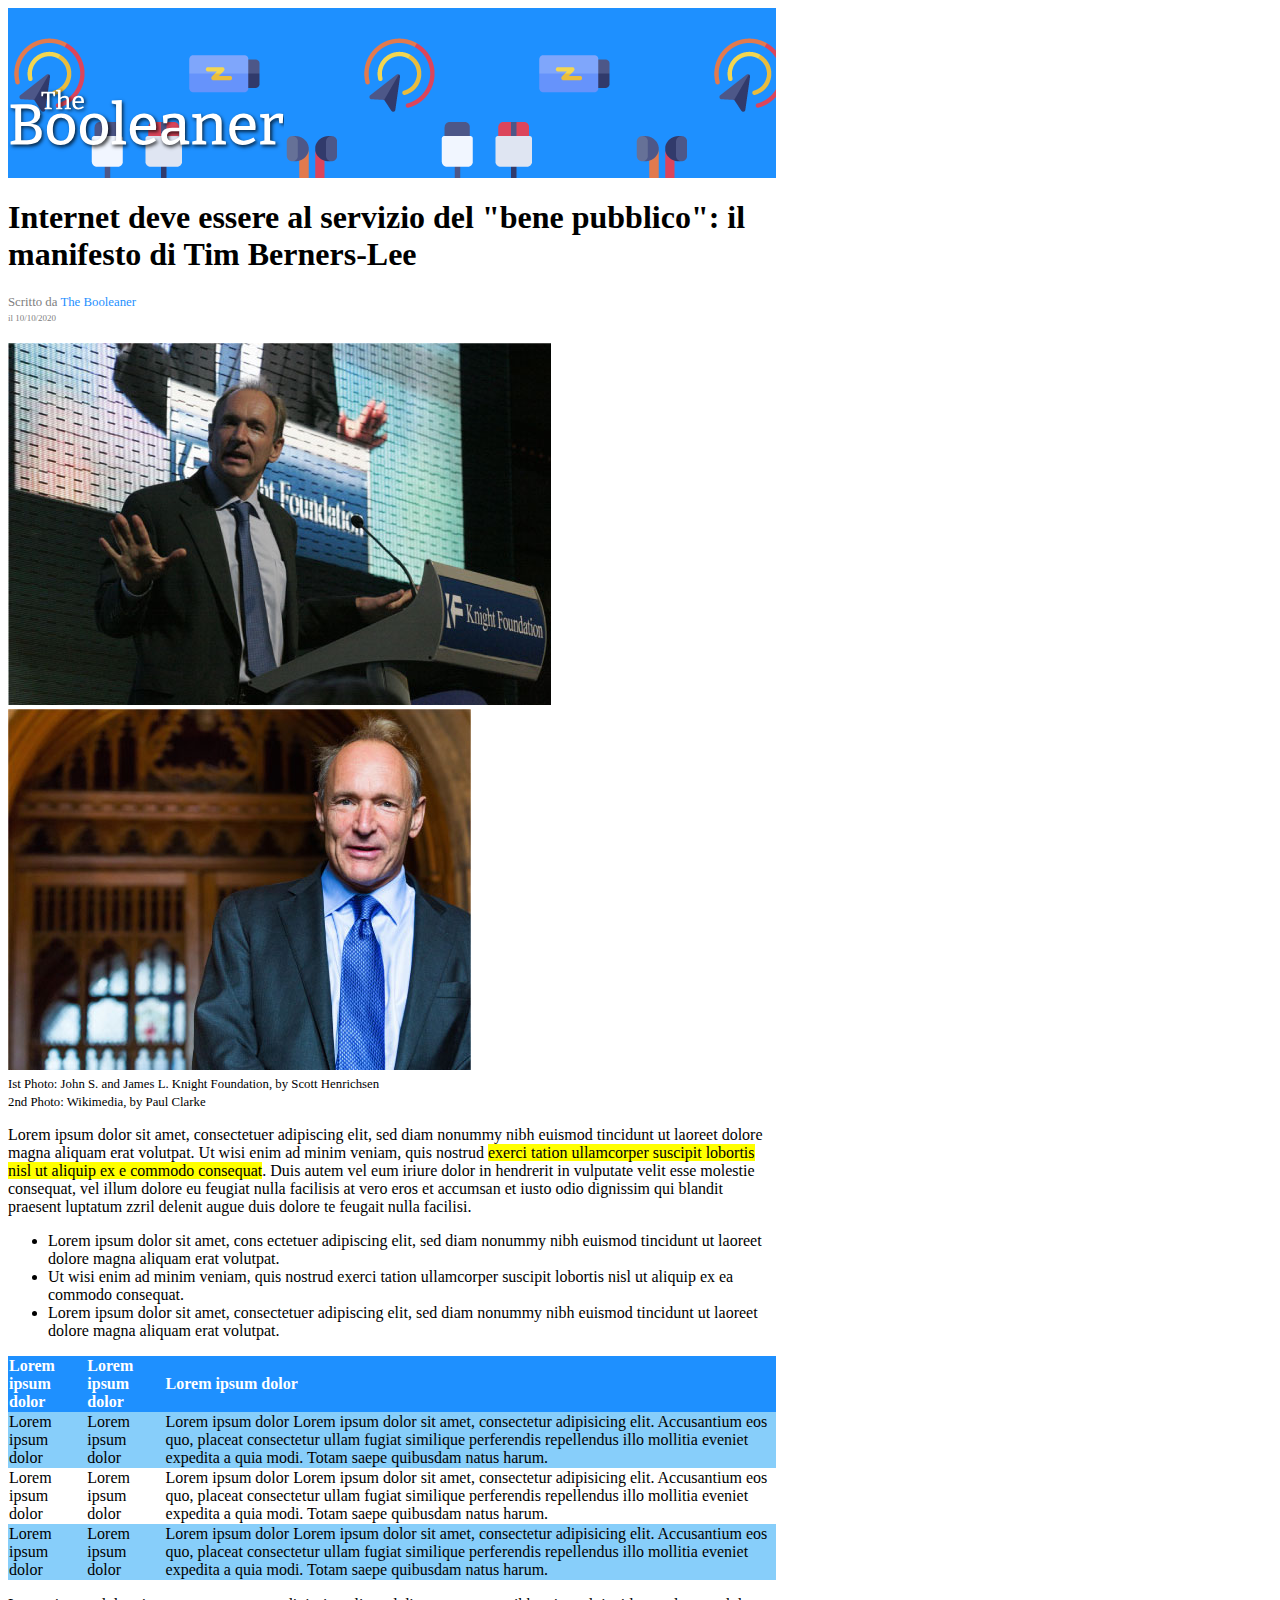
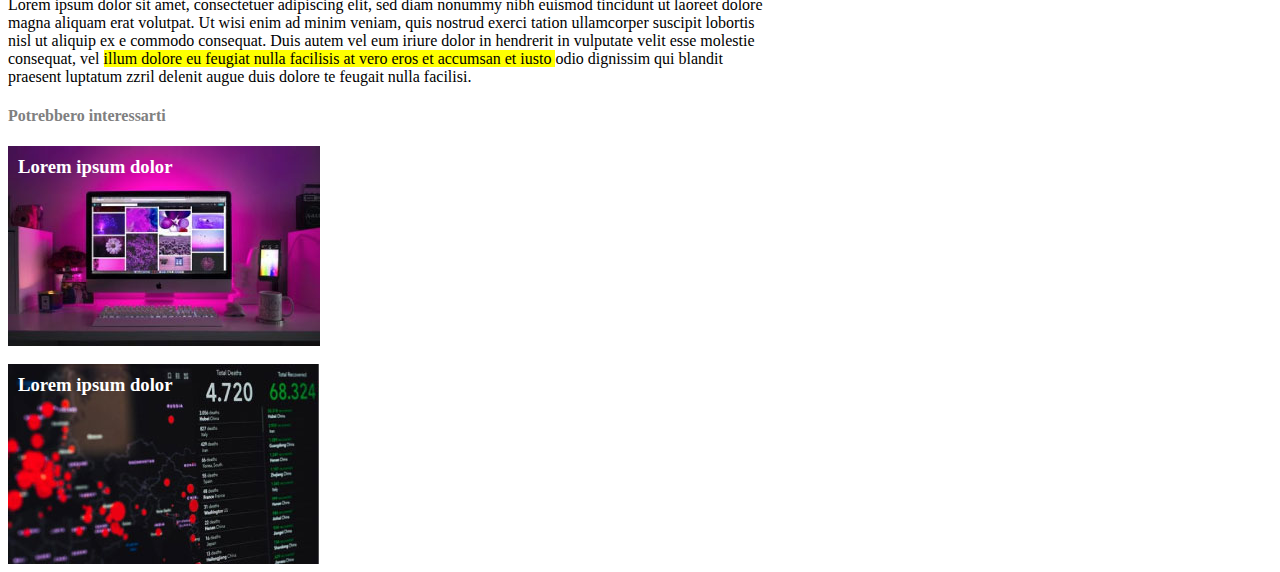
<file: index.html>
<!DOCTYPE html>
<html lang="it">
    <head>
        <meta charset="UTF-8">
        <meta http-equiv="X-UA-Compatible" content="IE=edge">
        <meta name="viewport" content="width=device-width, initial-scale=1.0">
        <title>The Booleaner</title>
        <link rel="stylesheet" href="css/style.css">
    </head>
    <body>

        <!--Logo con pattern e titolo dell'articolo-->
        <header>
            <div id="logo">
                <img src="img/logo.svg" alt="Logo">
            </div>

            <h1>Internet deve essere al servizio del "bene pubblico": il manifesto di Tim Berners-Lee</h1>

            <div id="didascalia-titolo">
                Scritto da <span class="blue">The Booleaner</span>
                <br>
                <span class="data">il 10/10/2020</span>
            </div>
            <br>
        </header>

        <main>

            <!--Foto e didascalie-->
            <section>
                <img src="img/tim-1.jpg" alt="Tim Berners-Lee 1">
                <img src="img/tim-2.jpg" alt="Tim Berners-Lee 2">
                <div>
                    <span class="didascalia-foto">Ist Photo: John S. and James L. Knight Foundation, by Scott Henrichsen</span>
                    <br>
                    <span class="didascalia-foto">2nd Photo: Wikimedia, by Paul Clarke</span>
                </div>
            </section>

            <!--Primo paragrafo con evidenziatura-->
            <section>
                <p>Lorem ipsum dolor sit amet, consectetuer adipiscing elit, sed diam nonummy nibh euismod tincidunt ut laoreet dolore magna aliquam erat volutpat. Ut wisi enim
                    ad minim veniam, quis nostrud <span class="yellow">exerci tation ullamcorper suscipit lobortis nisl ut aliquip ex e commodo consequat</span>. Duis autem vel eum iriure dolor in hendrerit in
                    vulputate velit esse molestie consequat, vel illum dolore eu feugiat nulla facilisis at vero eros et accumsan et iusto odio dignissim qui blandit praesent luptatum
                    zzril delenit augue duis dolore te feugait nulla facilisi.
                </p>
            </section>

            <!--Lista non ordinata-->
            <section>
                <ul>
                    <li>Lorem ipsum dolor sit amet, cons ectetuer adipiscing elit, sed diam nonummy nibh euismod tincidunt ut laoreet dolore magna aliquam erat volutpat.</li>
                    <li>Ut wisi enim ad minim veniam, quis nostrud exerci tation ullamcorper suscipit lobortis nisl ut aliquip ex ea commodo consequat.</li>
                    <li>Lorem ipsum dolor sit amet, consectetuer adipiscing elit, sed diam nonummy nibh euismod tincidunt ut laoreet dolore magna aliquam erat volutpat.</li>
                </ul>
            </section>

            <!--Tabella-->
            <section>
                <table>
                    <thead>
                        <tr>
                            <th>Lorem ipsum dolor</th>
                            <th>Lorem ipsum dolor</th>
                            <th>Lorem ipsum dolor</th>
                        </tr>
                    </thead>
                    <tbody>
                        <tr class="lightblue">
                            <td>Lorem ipsum dolor</td>
                            <td>Lorem ipsum dolor</td>
                            <td>Lorem ipsum dolor
                                Lorem ipsum dolor sit amet, consectetur adipisicing elit. Accusantium eos quo,
                                placeat consectetur ullam fugiat similique perferendis repellendus illo mollitia
                                eveniet expedita a quia modi. Totam saepe quibusdam natus harum.</td>
                        </tr>
                        <tr>
                            <td>Lorem ipsum dolor</td>
                            <td>Lorem ipsum dolor</td>
                            <td>Lorem ipsum dolor
                                Lorem ipsum dolor sit amet, consectetur adipisicing elit. Accusantium eos quo,
                                placeat consectetur ullam fugiat similique perferendis repellendus illo mollitia
                                eveniet expedita a quia modi. Totam saepe quibusdam natus harum.</td>
                        </tr>
                        <tr class="lightblue">
                            <td>Lorem ipsum dolor</td>
                            <td>Lorem ipsum dolor</td>
                            <td>Lorem ipsum dolor
                                Lorem ipsum dolor sit amet, consectetur adipisicing elit. Accusantium eos quo,
                                placeat consectetur ullam fugiat similique perferendis repellendus illo mollitia
                                eveniet expedita a quia modi. Totam saepe quibusdam natus harum.</td>
                        </tr>
                    </tbody>
                </table>
            </section>

            <!--Secondo paragrafo con evidenziatura-->
            <section>
                <p>Lorem ipsum dolor sit amet, consectetuer adipiscing elit, sed diam nonummy nibh euismod tincidunt ut laoreet dolore magna aliquam erat volutpat. Ut wisi enim
                    ad minim veniam, quis nostrud exerci tation ullamcorper suscipit lobortis nisl ut aliquip ex e commodo consequat. Duis autem vel eum iriure dolor in hendrerit in
                    vulputate velit esse molestie consequat, vel <span class="yellow"> illum dolore eu feugiat nulla facilisis at vero eros et accumsan et iusto </span> odio dignissim qui blandit praesent luptatum
                    zzril delenit augue duis dolore te feugait nulla facilisi.</p>
            </section>

        </main>

        <!--Link ad altri articoli-->
        <footer>
            <h4>Potrebbero interessarti</h4>
            <div id="monitor">
                <h3>Lorem ipsum dolor</h3>
            </div>
            <br>
            <div id="grafico">
                <h3>Lorem ipsum dolor</h3>
            </div>
        </footer>
    
    </body>
</html>
</file>
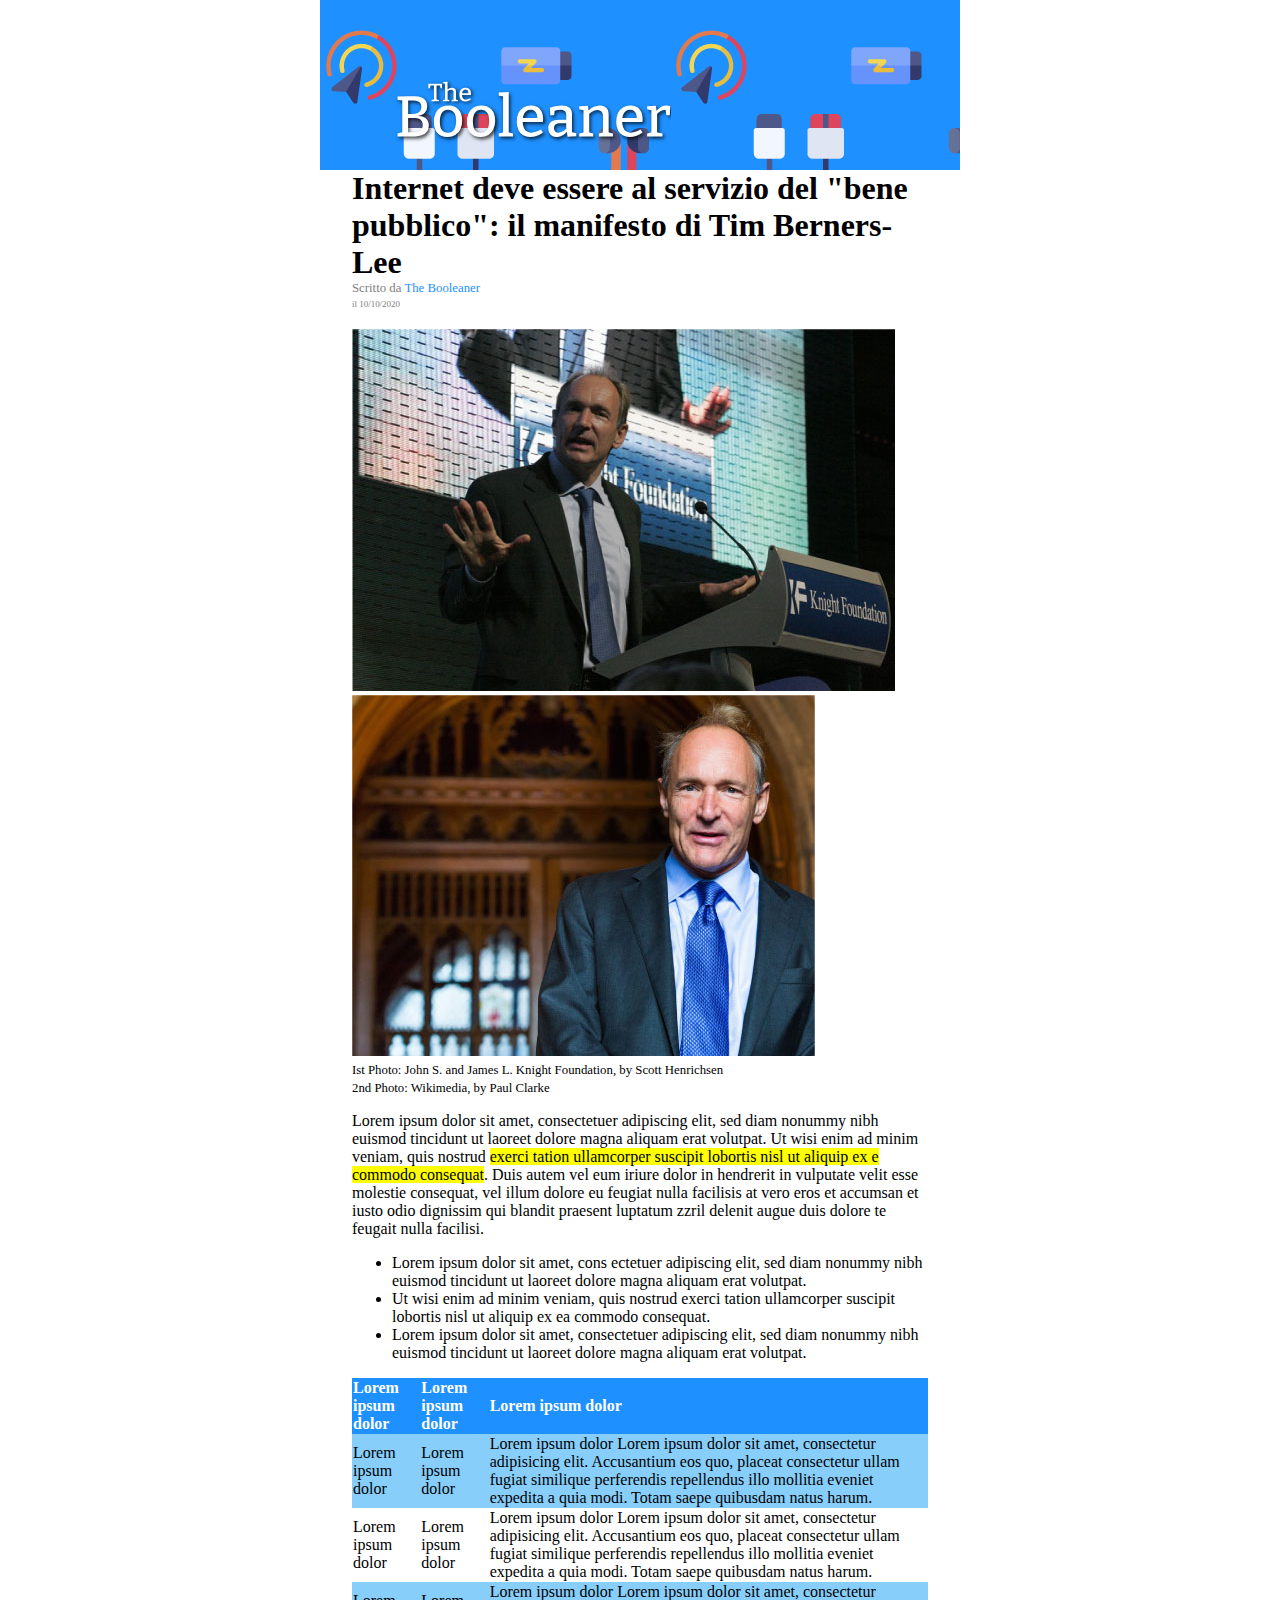
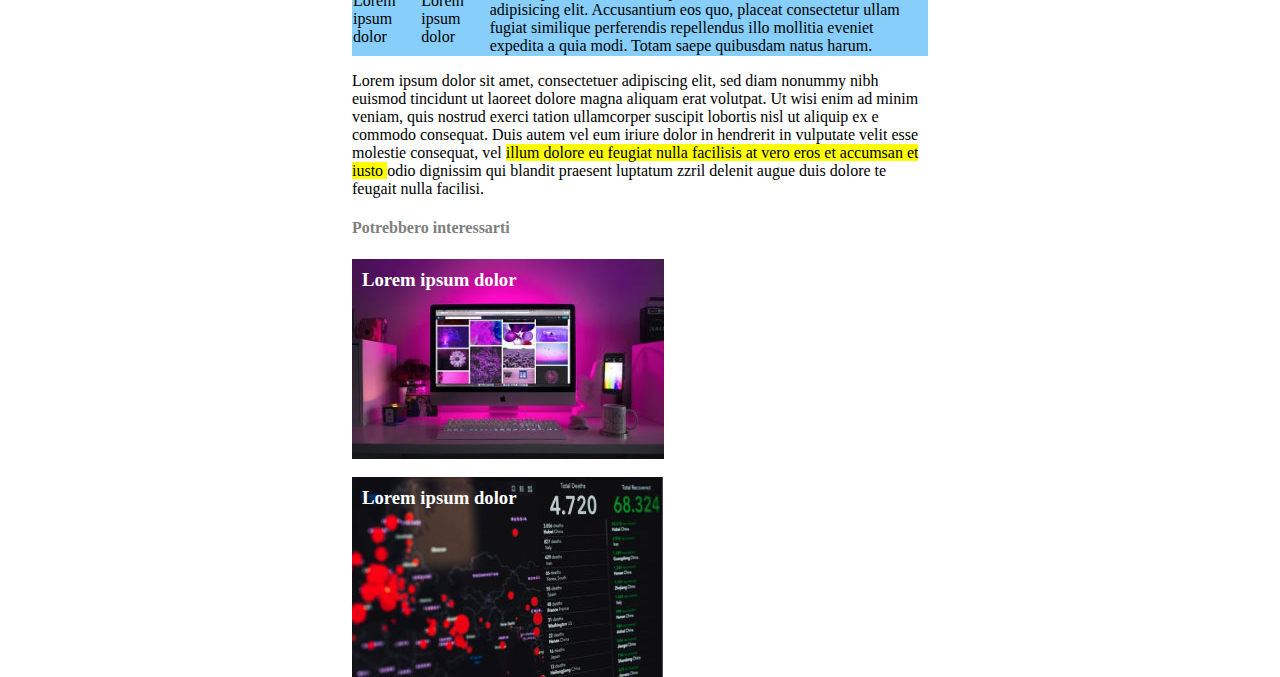
<file: bonus/index.html>
<!DOCTYPE html>
<html lang="it">
    <head>
        <meta charset="UTF-8">
        <meta http-equiv="X-UA-Compatible" content="IE=edge">
        <meta name="viewport" content="width=device-width, initial-scale=1.0">
        <title>The Booleaner</title>
        <link rel="stylesheet" href="css/style.css">
    </head>
    <body>

        <!--Logo con pattern e titolo dell'articolo-->
        <header>
            <div id="logo">
                <img src="img/logo.svg" alt="Logo">
            </div>

            <h1 class="center">Internet deve essere al servizio del "bene pubblico": il manifesto di Tim Berners-Lee</h1>

            <div id="didascalia-titolo">
                Scritto da <span class="blue">The Booleaner</span>
                <br>
                <span class="data">il 10/10/2020</span>
            </div>
            <br>
        </header>

        <main class="center">

            <!--Foto e didascalie-->
            <section>
                <img src="img/tim-1.jpg" alt="Tim Berners-Lee 1">
                <img src="img/tim-2.jpg" alt="Tim Berners-Lee 2">
                <div>
                    <span class="didascalia-foto">Ist Photo: John S. and James L. Knight Foundation, by Scott Henrichsen</span>
                    <br>
                    <span class="didascalia-foto">2nd Photo: Wikimedia, by Paul Clarke</span>
                </div>
            </section>

            <!--Primo paragrafo con evidenziatura-->
            <section>
                <p>Lorem ipsum dolor sit amet, consectetuer adipiscing elit, sed diam nonummy nibh euismod tincidunt ut laoreet dolore magna aliquam erat volutpat. Ut wisi enim
                    ad minim veniam, quis nostrud <span class="yellow">exerci tation ullamcorper suscipit lobortis nisl ut aliquip ex e commodo consequat</span>. Duis autem vel eum iriure dolor in hendrerit in
                    vulputate velit esse molestie consequat, vel illum dolore eu feugiat nulla facilisis at vero eros et accumsan et iusto odio dignissim qui blandit praesent luptatum
                    zzril delenit augue duis dolore te feugait nulla facilisi.
                </p>
            </section>

            <!--Lista non ordinata-->
            <section>
                <ul>
                    <li>Lorem ipsum dolor sit amet, cons ectetuer adipiscing elit, sed diam nonummy nibh euismod tincidunt ut laoreet dolore magna aliquam erat volutpat.</li>
                    <li>Ut wisi enim ad minim veniam, quis nostrud exerci tation ullamcorper suscipit lobortis nisl ut aliquip ex ea commodo consequat.</li>
                    <li>Lorem ipsum dolor sit amet, consectetuer adipiscing elit, sed diam nonummy nibh euismod tincidunt ut laoreet dolore magna aliquam erat volutpat.</li>
                </ul>
            </section>

            <!--Tabella-->
            <section>
                <table>
                    <thead>
                        <tr>
                            <th>Lorem ipsum dolor</th>
                            <th>Lorem ipsum dolor</th>
                            <th>Lorem ipsum dolor</th>
                        </tr>
                    </thead>
                    <tbody>
                        <tr class="lightblue">
                            <td>Lorem ipsum dolor</td>
                            <td>Lorem ipsum dolor</td>
                            <td>Lorem ipsum dolor
                                Lorem ipsum dolor sit amet, consectetur adipisicing elit. Accusantium eos quo,
                                placeat consectetur ullam fugiat similique perferendis repellendus illo mollitia
                                eveniet expedita a quia modi. Totam saepe quibusdam natus harum.</td>
                        </tr>
                        <tr>
                            <td>Lorem ipsum dolor</td>
                            <td>Lorem ipsum dolor</td>
                            <td>Lorem ipsum dolor
                                Lorem ipsum dolor sit amet, consectetur adipisicing elit. Accusantium eos quo,
                                placeat consectetur ullam fugiat similique perferendis repellendus illo mollitia
                                eveniet expedita a quia modi. Totam saepe quibusdam natus harum.</td>
                        </tr>
                        <tr class="lightblue">
                            <td>Lorem ipsum dolor</td>
                            <td>Lorem ipsum dolor</td>
                            <td>Lorem ipsum dolor
                                Lorem ipsum dolor sit amet, consectetur adipisicing elit. Accusantium eos quo,
                                placeat consectetur ullam fugiat similique perferendis repellendus illo mollitia
                                eveniet expedita a quia modi. Totam saepe quibusdam natus harum.</td>
                        </tr>
                    </tbody>
                </table>
            </section>

            <!--Secondo paragrafo con evidenziatura-->
            <section>
                <p>Lorem ipsum dolor sit amet, consectetuer adipiscing elit, sed diam nonummy nibh euismod tincidunt ut laoreet dolore magna aliquam erat volutpat. Ut wisi enim
                    ad minim veniam, quis nostrud exerci tation ullamcorper suscipit lobortis nisl ut aliquip ex e commodo consequat. Duis autem vel eum iriure dolor in hendrerit in
                    vulputate velit esse molestie consequat, vel <span class="yellow"> illum dolore eu feugiat nulla facilisis at vero eros et accumsan et iusto </span> odio dignissim qui blandit praesent luptatum
                    zzril delenit augue duis dolore te feugait nulla facilisi.</p>
            </section>

        </main>

        <!--Link ad altri articoli-->
        <footer class="center">
            <h4>Potrebbero interessarti</h4>
            <div id="monitor">
                <h3>Lorem ipsum dolor</h3>
            </div>
            <br>
            <div id="grafico">
                <h3>Lorem ipsum dolor</h3>
            </div>
        </footer>
    
    </body>
</html>
</file>
<file: css/style.css>
body {
    width: 60%;
}
#logo{
    background-image: url("../img/pattern.png");
    height: 170px;
    background-color: dodgerblue;
    position: relative;
}

div > img {
    height: 70px;
    width: auto;
    position: absolute;
    margin-top: 80px;
    margin-right: 0px;
}



#didascalia-titolo{
    color: grey;
    font-size: 80%;
}

.blue{
    color: dodgerblue;
}

.data{
    font-size: 70%;
}

.didascalia-foto{
    font-size: 80%;
}

.yellow{
    background-color: yellow;
}

tr{
    text-align: left;
}

th{
    color: white;
}

thead{
    background-color: dodgerblue;
}

.lightblue{
    background-color:lightskyblue;
}

h4{
    color: grey;
}

h3{
    color: white;
    position: absolute;
    margin-left: 10px;
    margin-top: 10px;
}

#monitor{
    background-image: url("../img/monitor.jpg");
    background-repeat: no-repeat;
    height: 200px;
    width: auto;
    position: relative;
}

#grafico{
    background-image: url("../img/graph.jpg");
    background-repeat: no-repeat;
    height: 200px;
    width: auto;
    position: relative;
}

table{
    border-collapse: collapse;
}
</file>
<file: bonus/css/style.css>
body {
    width: 50%;
    margin: auto;
}

.center{
    width: 90%;
    margin: auto;
}

#logo{
    background-image: url("../img/pattern.png");
    height: 170px;
    background-color: dodgerblue;
    position: relative;
}

div > img {
    height: 70px;
    width: auto;
    position: absolute;
    margin-top: 80px;
    margin-left: 75px;
}



#didascalia-titolo{
    color: grey;
    font-size: 80%;
    width: 90%;
    margin: auto;
}

.blue{
    color: dodgerblue;
}

.data{
    font-size: 70%;
}

.didascalia-foto{
    font-size: 80%;
}

.yellow{
    background-color: yellow;
}

tr{
    text-align: left;
}

th{
    color: white;
}

thead{
    background-color: dodgerblue;
}

.lightblue{
    background-color:lightskyblue;
}

h4{
    color: grey;
}

h3{
    color: white;
    position: absolute;
    margin-left: 10px;
    margin-top: 10px;
}

#monitor{
    background-image: url("../img/monitor.jpg");
    background-repeat: no-repeat;
    height: 200px;
    width: auto;
    position: relative;
}

#grafico{
    background-image: url("../img/graph.jpg");
    background-repeat: no-repeat;
    height: 200px;
    width: auto;
    position: relative;
}

table{
    border-collapse: collapse;
}
</file>
